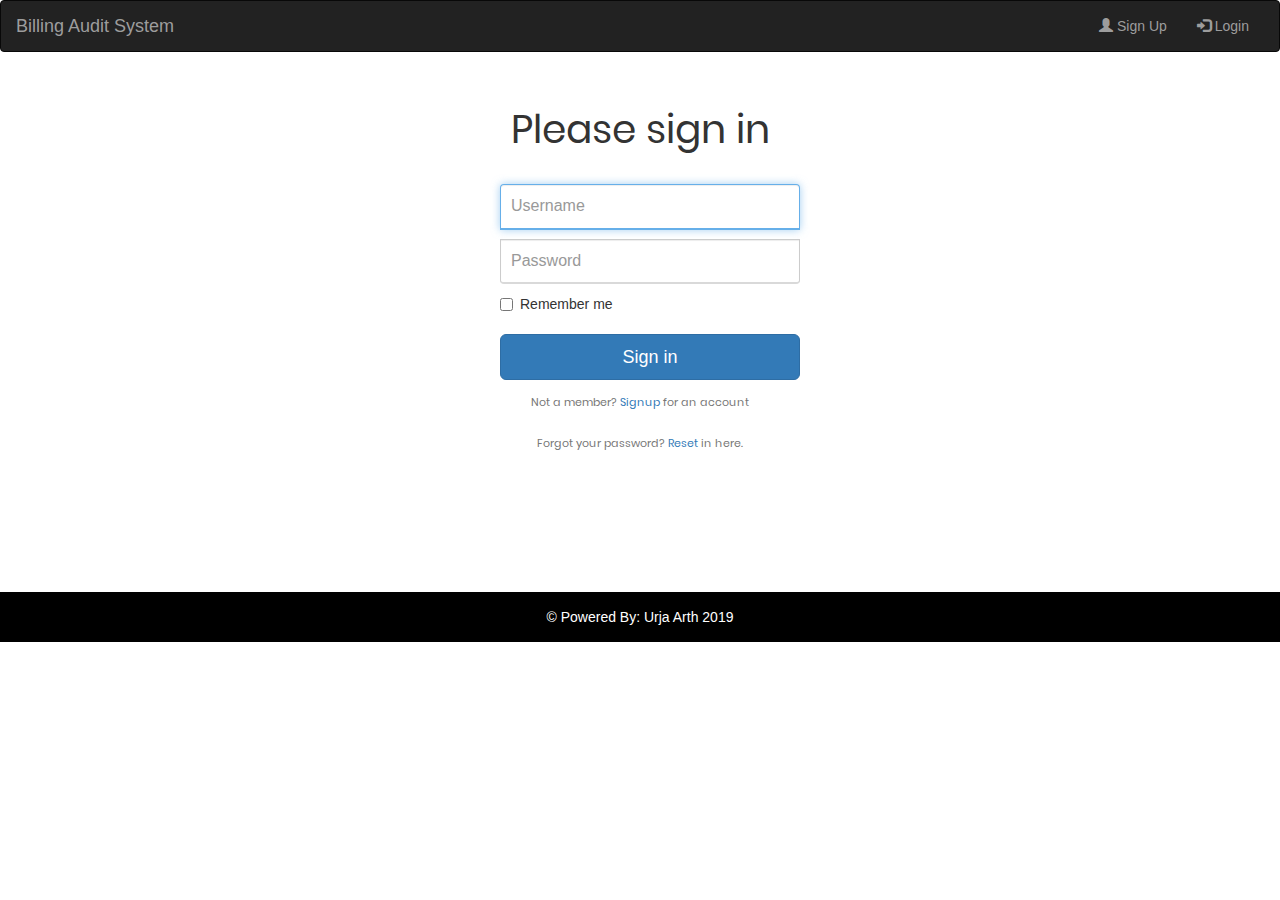
<file: index.html>
<!DOCTYPE html>
<html lang="en">

<head>
  <title>Login | Billing Audit System</title>
  <meta charset="utf-8">
  <meta name="viewport" content="width=device-width, initial-scale=1">
  <link rel="stylesheet" href="css/style.css">
  <link rel="stylesheet" href="https://maxcdn.bootstrapcdn.com/bootstrap/3.4.0/css/bootstrap.min.css">
  <script src="https://ajax.googleapis.com/ajax/libs/jquery/3.4.1/jquery.min.js"></script>
  <script src="https://maxcdn.bootstrapcdn.com/bootstrap/3.4.0/js/bootstrap.min.js"></script>
</head>

<body>

  <nav class="navbar navbar-inverse">
    <div class="container-fluid">
      <div class="navbar-header">
        <button type="button" class="navbar-toggle" data-toggle="collapse" data-target="#myNavbar">
          <span class="icon-bar"></span>
          <span class="icon-bar"></span>
          <span class="icon-bar"></span>
        </button>
        <a class="navbar-brand" href="#">Billing Audit System</a>
      </div>
      <div class="collapse navbar-collapse" id="myNavbar">
        <!-- <ul class="nav navbar-nav">
        <li class="active"><a href="#">Audit Planning Tool</a></li>
      </ul>-->
        <ul class="nav navbar-nav navbar-right">
          <li><a href="forgotpassword.html"><span class="glyphicon glyphicon-user"></span> Sign Up</a></li>
          <li><a href="index.html"><span class="glyphicon glyphicon-log-in"></span> Login</a></li>
        </ul>
      </div>
    </div>
  </nav>

  <div class="login">
    <form class="form-signin" action="editprofile.html">
      <h1 class="h3 mb-3 font-weight-normal">Please sign in</h1>
      <label for="inputEmail" class="sr-only">Username</label>
      <input type="email" id="inputEmail" class="form-control" placeholder="Username" required autofocus>
      <label for="inputPassword" class="sr-only">Password</label>
      <input type="password" id="inputPassword" class="form-control" placeholder="Password" required>
      <div class="checkbox mb-3">
        <label>
          <input type="checkbox" value="remember-me">Remember me
        </label>
      </div>
      <button class="btn btn-lg btn-primary btn-block btn-reset" type="submit">Sign in</button>
      <p class="mt-5 mb-3 text-muted login-text">Not a member? <a href="userregistration.html">Signup</a> for an account</p>
      <p class="mt-5 mb-3 text-muted login-text">Forgot your password? <a href="forgotpassword.html">Reset</a> in here.</p>
    </form>
  </div>
  <footer class="footer">
    <p>&copy; Powered By: Urja Arth 2019</p>
  </footer>

  <script type="text/javascript" src="js/index.js">

  </script>
</body>

</html>
</file>
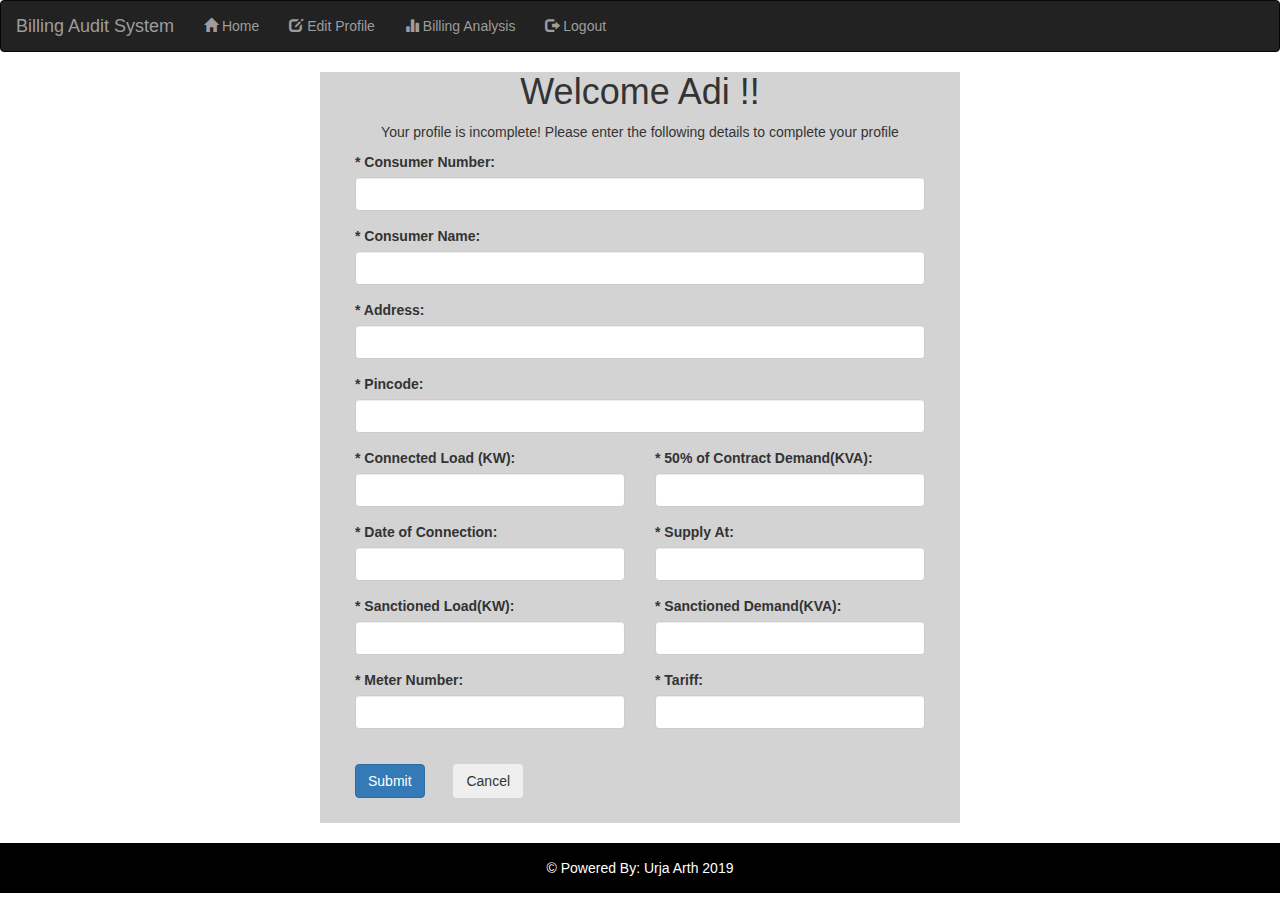
<file: editprofile.html>
<!DOCTYPE html>
<html lang="en">

<head>
  <title>Home | Billing Audit System</title>
  <meta charset="utf-8">
  <meta name="viewport" content="width=device-width, initial-scale=1">
  <link rel="stylesheet" href="css/style.css">
  <link rel="stylesheet" href="https://maxcdn.bootstrapcdn.com/bootstrap/3.4.0/css/bootstrap.min.css">
  <script src="https://ajax.googleapis.com/ajax/libs/jquery/3.4.1/jquery.min.js"></script>
  <script src="https://maxcdn.bootstrapcdn.com/bootstrap/3.4.0/js/bootstrap.min.js"></script>
</head>

<body>

  <nav class="navbar navbar-inverse">
    <div class="container-fluid">
      <div class="navbar-header">
        <button type="button" class="navbar-toggle" data-toggle="collapse" data-target="#myNavbar">
          <span class="icon-bar"></span>
          <span class="icon-bar"></span>
          <span class="icon-bar"></span>
        </button>
        <a class="navbar-brand" href="#">Billing Audit System</a>
      </div>
      <div class="collapse navbar-collapse" id="myNavbar">

        <ul class="nav navbar-nav navbar-left">
          <li><a href="home.html"><span class="glyphicon glyphicon-home"></span> Home</a></li>
          <li><a href="#"><span class="glyphicon glyphicon-edit"></span> Edit Profile</a></li>
          <li><a href="billinganalysis.html"><span class="glyphicon glyphicon-stats"></span> Billing Analysis</a></li>
          <li><a href="index.html"><span class="glyphicon glyphicon-log-out"></span> Logout</a></li>
        </ul>
      </div>
    </div>
  </nav>

  <div class="register">
    <h1 class="font-weight-normal">Welcome Adi !!</h1>
    <p>Your profile is incomplete! Please enter the following details to complete your profile</p>
    <div class="" >
      <form class="form-register" >
        <div class="form-row">
          <div class="form-group col-md-12">
            <label for="consumerNumber">* Consumer Number:</label>
            <input type="text" class="form-control" id="consumerNumber" placeholder="" required>
          </div>
          <div class="form-group col-md-12">
            <label for="consumerName">* Consumer Name:</label>
            <input type="text" class="form-control" id="consumerName" placeholder="" required>
          </div>
          <div class="form-group col-md-12">
            <label for="address">* Address:</label>
            <input type="text" class="form-control" id="address" placeholder="" required>
          </div>
          <div class="form-group col-md-12">
            <label for="pincode">* Pincode:</label>
            <input type="text" class="form-control" id="pincode" placeholder="" required>
          </div>
          <div class="form-group col-md-6">
            <label for="connectedLoad">* Connected Load (KW):</label>
            <input type="text" class="form-control" id="connectedLoad" placeholder="">
          </div>
          <div class="form-group col-md-6">
            <label for="contractDemand">* 50% of Contract Demand(KVA):</label>
            <input type="text" class="form-control" id="contractDemand" placeholder="">
          </div>
          <div class="form-group col-md-6">
            <label for="dateOfConnection">* Date of Connection:</label>
            <input type="text" class="form-control" id="dateOfConnection" placeholder="">
          </div>
          <div class="form-group col-md-6">
            <label for="supplyAt">* Supply At:</label>
            <input type="text" class="form-control" id="supplyAt" placeholder="">
          </div>
          <div class="form-group col-md-6">
            <label for="sanctionedLoad">* Sanctioned Load(KW):</label>
            <input type="text" class="form-control" id="sanctionedLoad" placeholder="">
          </div>
          <div class="form-group col-md-6">
            <label for="sanctionedDemand">* Sanctioned Demand(KVA):</label>
            <input type="text" class="form-control" id="sanctionedDemand" placeholder="">
          </div>
          <div class="form-group col-md-6">
            <label for="meterNumber">* Meter Number:</label>
            <input type="text" class="form-control" id="meterNumber" placeholder="">
          </div>
          <div class="form-group col-md-6">
            <label for="tarrif">* Tariff:</label>
            <input type="text" class="form-control" id="tarrif" placeholder="">
          </div>
        </div>
        <button type="submit" class="btn btn-primary form-reg-button">Submit</button>
        <button type="reset" class="btn btn-secondary form-reg-button">Cancel</button>
      </form>
    </div>

  </div>

  <footer class="footer">
    <p>&copy; Powered By: Urja Arth 2019</p>
  </footer>
  <script type="text/javascript" src="js/index.js"></script>

</body>

</html>
</file>
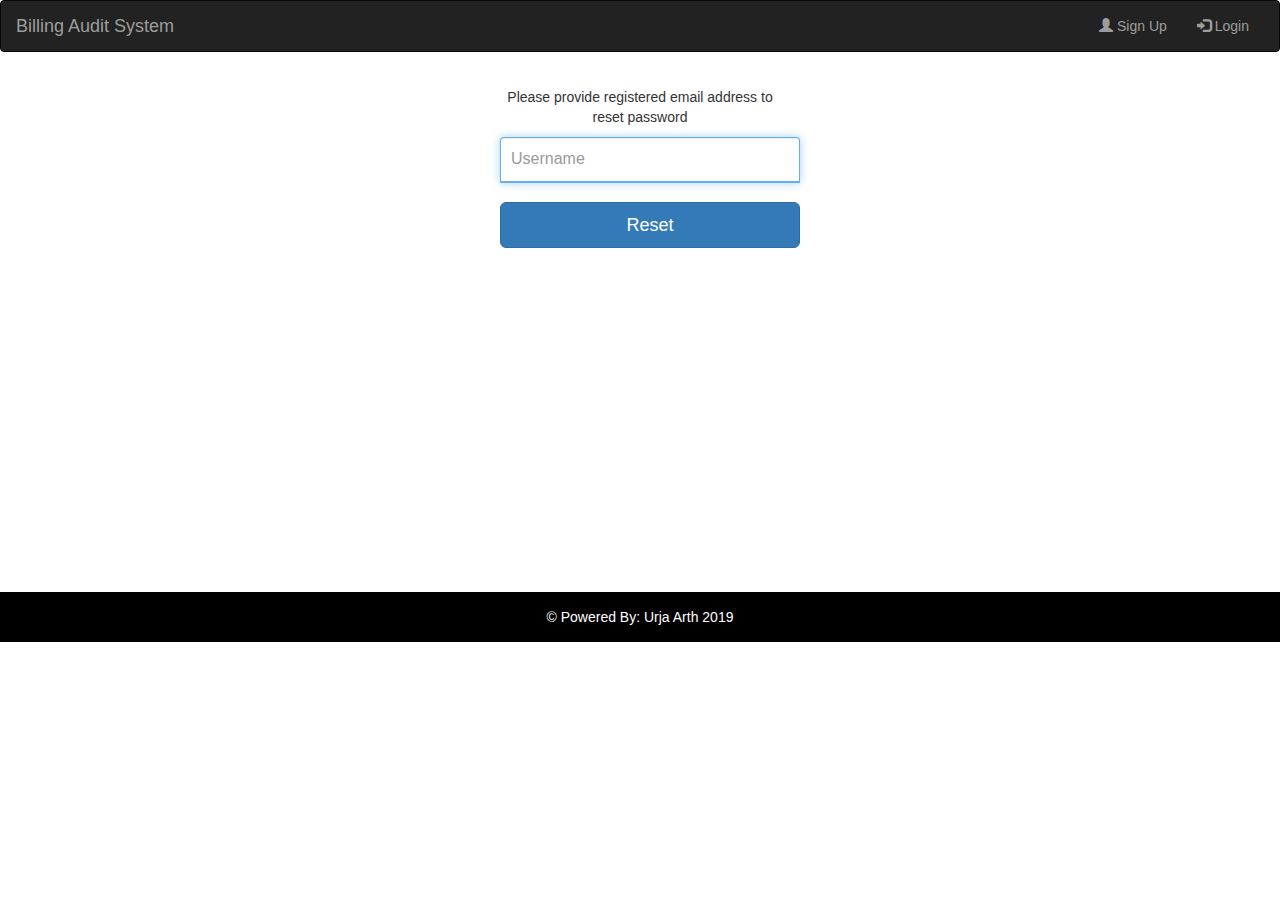
<file: forgotpassword.html>
<!DOCTYPE html>
<html lang="en">

<head>
  <title>Forgot Password | Billing Audit System</title>
  <meta charset="utf-8">
  <meta name="viewport" content="width=device-width, initial-scale=1">
  <link rel="stylesheet" href="css/style.css">
  <link rel="stylesheet" href="https://maxcdn.bootstrapcdn.com/bootstrap/3.4.0/css/bootstrap.min.css">
  <script src="https://ajax.googleapis.com/ajax/libs/jquery/3.4.1/jquery.min.js"></script>
  <script src="https://maxcdn.bootstrapcdn.com/bootstrap/3.4.0/js/bootstrap.min.js"></script>
</head>

<body>

  <nav class="navbar navbar-inverse">
    <div class="container-fluid">
      <div class="navbar-header">
        <button type="button" class="navbar-toggle" data-toggle="collapse" data-target="#myNavbar">
          <span class="icon-bar"></span>
          <span class="icon-bar"></span>
          <span class="icon-bar"></span>
        </button>
        <a class="navbar-brand" href="index.html">Billing Audit System</a>
      </div>
      <div class="collapse navbar-collapse" id="myNavbar">
        <ul class="nav navbar-nav navbar-right">
          <li><a href="userregistration.html"><span class="glyphicon glyphicon-user"></span> Sign Up</a></li>
          <li><a href="index.html"><span class="glyphicon glyphicon-log-in"></span> Login</a></li>
        </ul>
      </div>
    </div>
  </nav>

  <div class="login">
    <form class="form-signin">
      <p class="">Please provide registered email address to reset password</p>
      <label for="inputEmail" class="sr-only">Username</label>
      <input type="email" id="inputEmail" class="form-control" placeholder="Username" required autofocus>
      <button class="btn btn-lg btn-primary btn-block btn-reset" type="submit">Reset</button>
    </form>
  </div>
  <footer class="footer">
    <p>&copy; Powered By: Urja Arth 2019</p>
  </footer>

  <script type="text/javascript" src="js/index.js">

  </script>
</body>

</html>
</file>
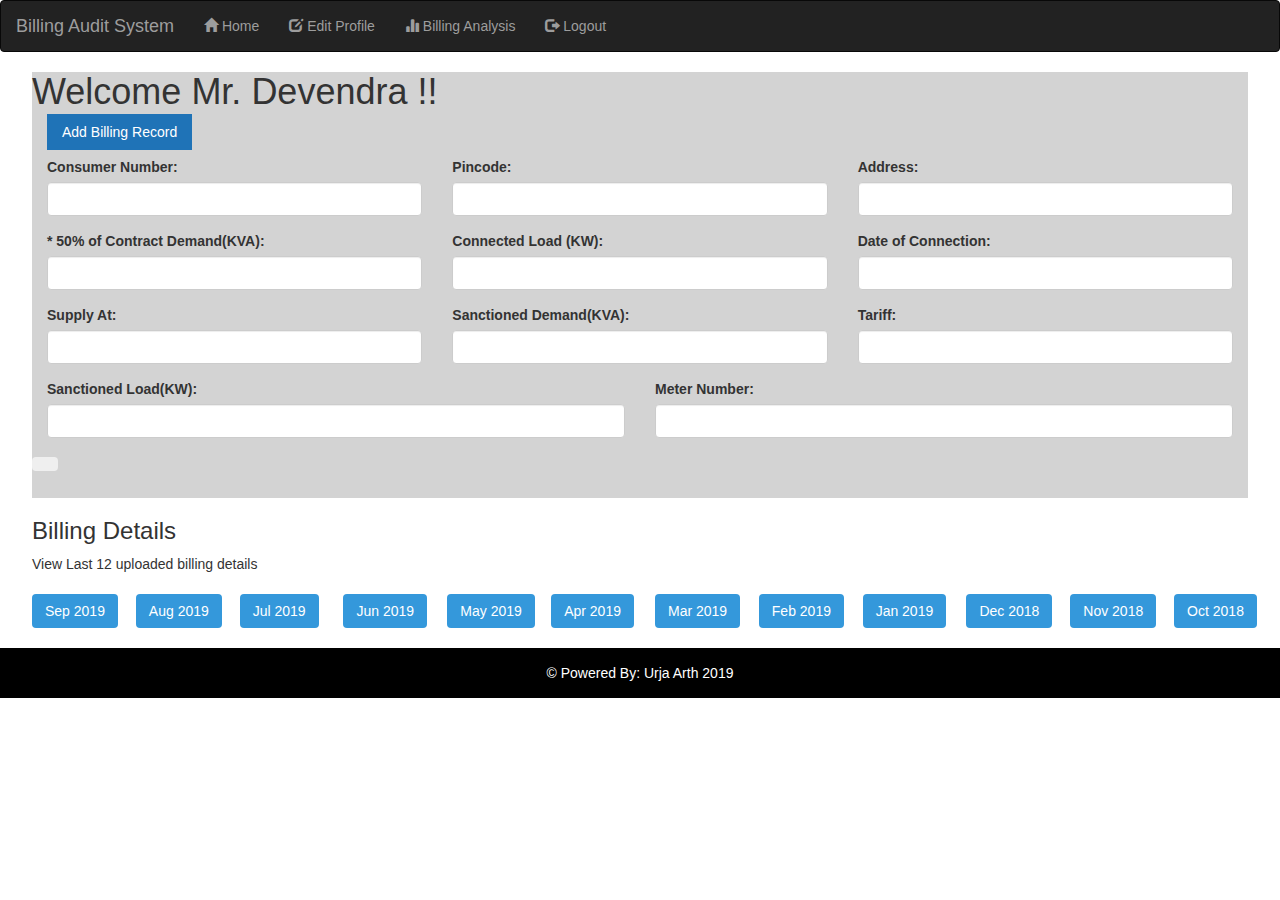
<file: home.html>
<!DOCTYPE html>
<html lang="en">

<head>
  <title>Home | Billing Audit System</title>
  <meta charset="utf-8">
  <meta name="viewport" content="width=device-width, initial-scale=1">
  <link rel="stylesheet" href="css/style.css">
  <link rel="stylesheet" href="https://maxcdn.bootstrapcdn.com/bootstrap/3.4.0/css/bootstrap.min.css">
  <script src="https://ajax.googleapis.com/ajax/libs/jquery/3.4.1/jquery.min.js"></script>
  <script src="https://maxcdn.bootstrapcdn.com/bootstrap/3.4.0/js/bootstrap.min.js"></script>
</head>

<body>

  <nav class="navbar navbar-inverse">
    <div class="container-fluid">
      <div class="navbar-header">
        <button type="button" class="navbar-toggle" data-toggle="collapse" data-target="#myNavbar">
          <span class="icon-bar"></span>
          <span class="icon-bar"></span>
          <span class="icon-bar"></span>
        </button>
        <a class="navbar-brand" href="#">Billing Audit System</a>
      </div>
      <div class="collapse navbar-collapse" id="myNavbar">

        <ul class="nav navbar-nav navbar-left">
          <li><a href="home.html"><span class="glyphicon glyphicon-home"></span> Home</a></li>
          <li><a href="editprofile.html"><span class="glyphicon glyphicon-edit"></span> Edit Profile</a></li>
          <li><a href="billinganalysis.html"><span class="glyphicon glyphicon-stats"></span> Billing Analysis</a></li>
          <li><a href="index.html"><span class="glyphicon glyphicon-log-out"></span> Logout</a></li>
        </ul>
      </div>
    </div>
  </nav>

  <div class="customer-record">
    <h1 class="font-weight-normal">Welcome Mr. Devendra !!</h1>
    <a class="billing-record" href="addbillingrecord.html">Add Billing Record</a>

    <div class="">
      <form class="form-customer-record">
        <div class="form-customer-data">

          <div class="form-group col-lg-4">
            <label for="consumerNumber">Consumer Number:</label>
            <input type="text" class="form-control" id="consumerNumber" placeholder="" required>
          </div>
          <div class="form-group col-lg-4">
            <label for="pincode">Pincode:</label>
            <input type="text" class="form-control" id="pincode" placeholder="" required>
          </div>
          <div class="form-group col-lg-4">
            <label for="address">Address:</label>
            <input type="text" class="form-control" id="address" placeholder="" required>
          </div>

          <div class="form-group col-md-4">
            <label for="contractDemand">* 50% of Contract Demand(KVA):</label>
            <input type="text" class="form-control" id="contractDemand" placeholder="">
          </div>

          <div class="form-group col-lg-4">
            <label for="connectedLoad">Connected Load (KW):</label>
            <input type="text" class="form-control" id="connectedLoad" placeholder="">
          </div>
          <div class="form-group col-lg-4">
            <label for="dateOfConnection">Date of Connection:</label>
            <input type="text" class="form-control" id="dateOfConnection" placeholder="">
          </div>

          <div class="form-group col-lg-4">
            <label for="supplyAt">Supply At:</label>
            <input type="text" class="form-control" id="supplyAt" placeholder="">
          </div>
          <div class="form-group col-lg-4">
            <label for="sanctionedDemand">Sanctioned Demand(KVA):</label>
            <input type="text" class="form-control" id="sanctionedDemand" placeholder="">
          </div>
          <div class="form-group col-lg-4">
            <label for="tarrif">Tariff:</label>
            <input type="text" class="form-control" id="tarrif" placeholder="">
          </div>

          <div class="form-group col-lg-6">
            <label for="sanctionedLoad">Sanctioned Load(KW):</label>
            <input type="text" class="form-control" id="sanctionedLoad" placeholder="">
          </div>
          <div class="form-group col-lg-6">
            <label for="meterNumber">Meter Number:</label>
            <input type="text" class="form-control" id="meterNumber" placeholder="">
          </div>

        </div>
        <button type="reset" class="btn btn-secondary"></button>
      </form>
    </div>

  </div>

  <div class="billing-details">
    <h3>Billing Details</h3>
    <p>View Last 12 uploaded billing details</p>
    <div class="row">
      <div class="col-lg-1 col-md-2 col-sm-3">
        <button type="button" class="btn btn-dark butn" onclick=" relocate_home()">Sep 2019</button>
      </div>
      <div class="col-lg-1 col-md-2 col-sm-3">
        <button type="button" class="btn btn-dark butn" onclick=" relocate_home()">Aug 2019</button>
      </div>
      <div class="col-lg-1 col-md-2 col-sm-3">
        <button type="button" class="btn btn-dark butn" onclick=" relocate_home()">Jul 2019</button>
      </div>
      <div class="col-lg-1 col-md-2 col-sm-3">
        <button type="button" class="btn btn-dark butn" onclick=" relocate_home()">Jun 2019</button>
      </div>
      <div class="col-lg-1 col-md-2 col-sm-3">
        <button type="button" class="btn btn-dark butn" onclick=" relocate_home()">May 2019</button>
      </div>
      <div class="col-lg-1 col-md-2 col-sm-3">
        <button type="button" class="btn btn-dark butn">Apr 2019</button>
      </div>
      <div class="col-lg-1 col-md-2 col-sm-3">
        <button type="button" class="btn btn-dark butn">Mar 2019</button>
      </div>
      <div class="col-lg-1 col-md-2 col-sm-3">
        <button type="button" class="btn btn-dark butn">Feb 2019</button>
      </div>
      <div class="col-lg-1 col-md-2 col-sm-3">
        <button type="button" class="btn btn-dark butn">Jan 2019</button>
      </div>
      <div class="col-lg-1 col-md-2 col-sm-3">
        <button type="button" class="btn btn-dark butn">Dec 2018</button>
      </div>
      <div class="col-lg-1 col-md-2 col-sm-3">
        <button type="button" class="btn btn-dark butn">Nov 2018</button>
      </div>
      <div class="col-lg-1 col-md-2 col-sm-3">
        <button type="button" class="btn btn-dark butn">Oct 2018</button>
      </div>
    </div>
  </div>

  <footer class="footer">
    <p>&copy; Powered By: Urja Arth 2019</p>
  </footer>
  <script type="text/javascript" src="js/index.js"></script>

</body>

</html>
</file>
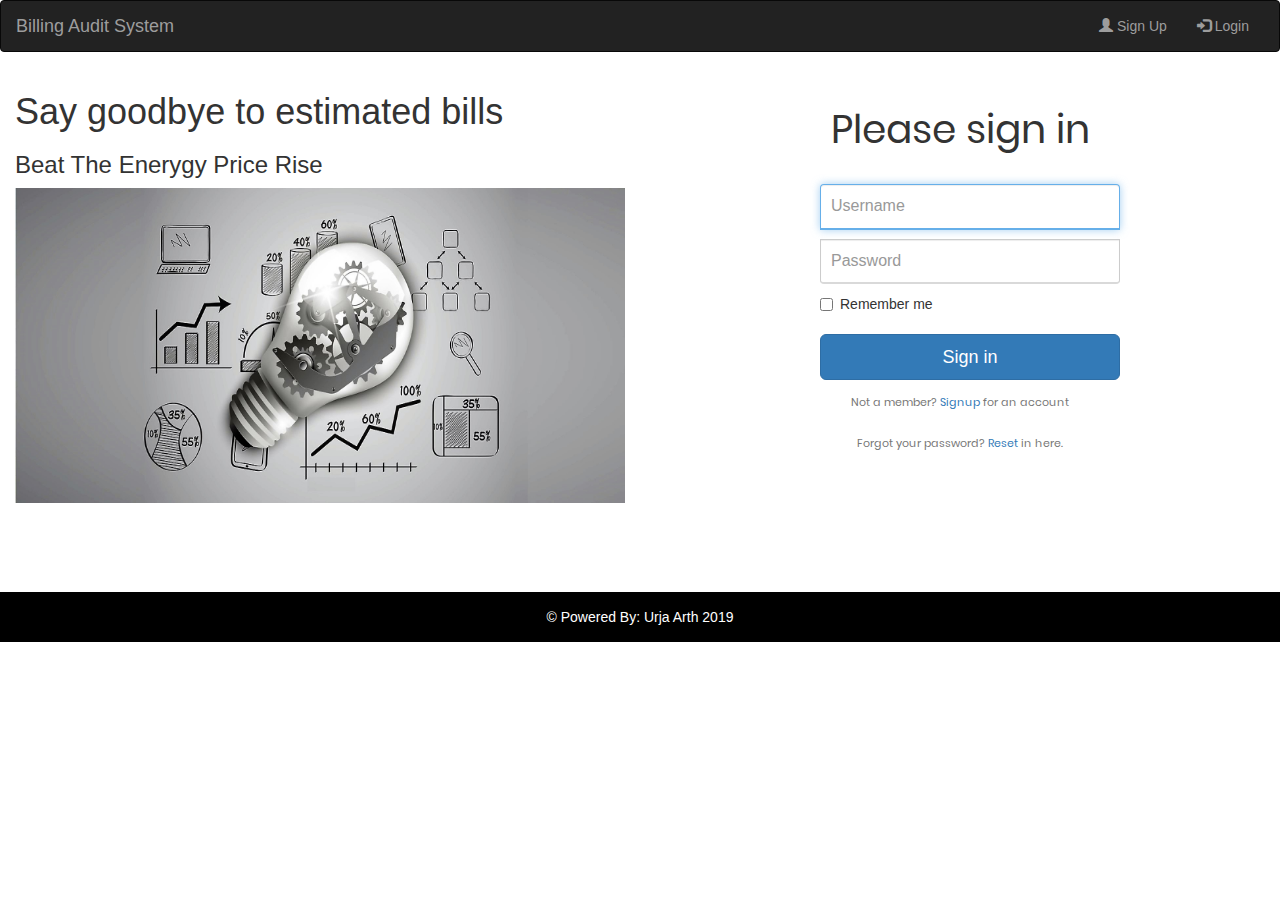
<file: index - Copy.html>
<!DOCTYPE html>
<html lang="en">

<head>
  <title>Login | Billing Audit System</title>
  <meta charset="utf-8">
  <meta name="viewport" content="width=device-width, initial-scale=1">
  <link rel="stylesheet" href="css/style.css">
  <link rel="stylesheet" href="https://maxcdn.bootstrapcdn.com/bootstrap/3.4.0/css/bootstrap.min.css">
  <script src="https://ajax.googleapis.com/ajax/libs/jquery/3.4.1/jquery.min.js"></script>
  <script src="https://maxcdn.bootstrapcdn.com/bootstrap/3.4.0/js/bootstrap.min.js"></script>
</head>

<body>

  <nav class="navbar navbar-inverse">
    <div class="container-fluid">
      <div class="navbar-header">
        <button type="button" class="navbar-toggle" data-toggle="collapse" data-target="#myNavbar">
          <span class="icon-bar"></span>
          <span class="icon-bar"></span>
          <span class="icon-bar"></span>
        </button>
        <!-- <img src="images/logo_transparent.png" alt="">-->
        <a class="navbar-brand" href="#">Billing Audit System</a>

      </div>
      <div class="collapse navbar-collapse" id="myNavbar">
        <!-- <ul class="nav navbar-nav">
        <li class="active"><a href="#">Audit Planning Tool</a></li>
      </ul>-->
        <ul class="nav navbar-nav navbar-right">
          <li><a href="forgotpassword.html"><span class="glyphicon glyphicon-user"></span> Sign Up</a></li>
          <li><a href="index.html"><span class="glyphicon glyphicon-log-in"></span> Login</a></li>
        </ul>
      </div>
    </div>
  </nav>

  <div class="container-fluid">
    <div class="row">
      <div class="col-lg-6" style="background-color:white;">
        <h1>Say goodbye to estimated bills</h1>
        <h3>Beat The Enerygy Price Rise</h3>
        <div class="" style="width:100%;height:315px;">
          <img class="title-image" src="images/energy.jpg" alt="" style="width:100%;height:100%;">
        </div>
      </div>
      <div class="col-lg-6" style="background-color:white;">
        <div class="login">
          <form class="form-signin" action="editprofile.html">
            <h1 class="h3 mb-3 font-weight-normal">Please sign in</h1>
            <label for="inputEmail" class="sr-only">Username</label>
            <input type="email" id="inputEmail" class="form-control" placeholder="Username" required autofocus>
            <label for="inputPassword" class="sr-only">Password</label>
            <input type="password" id="inputPassword" class="form-control" placeholder="Password" required>
            <div class="checkbox mb-3">
              <label>
                <input type="checkbox" value="remember-me">Remember me
              </label>
            </div>
            <button class="btn btn-lg btn-primary btn-block btn-reset" type="submit">Sign in</button>
            <p class="mt-5 mb-3 text-muted login-text">Not a member? <a href="userregistration.html">Signup</a> for an account</p>
            <p class="mt-5 mb-3 text-muted login-text">Forgot your password? <a href="forgotpassword.html">Reset</a> in here.</p>
          </form>
        </div>
      </div>
    </div>
  </div>

  <footer class="footer">
    <p>&copy; Powered By: Urja Arth 2019</p>
  </footer>

  <script type="text/javascript" src="js/index.js">

  </script>
</body>

</html>
</file>
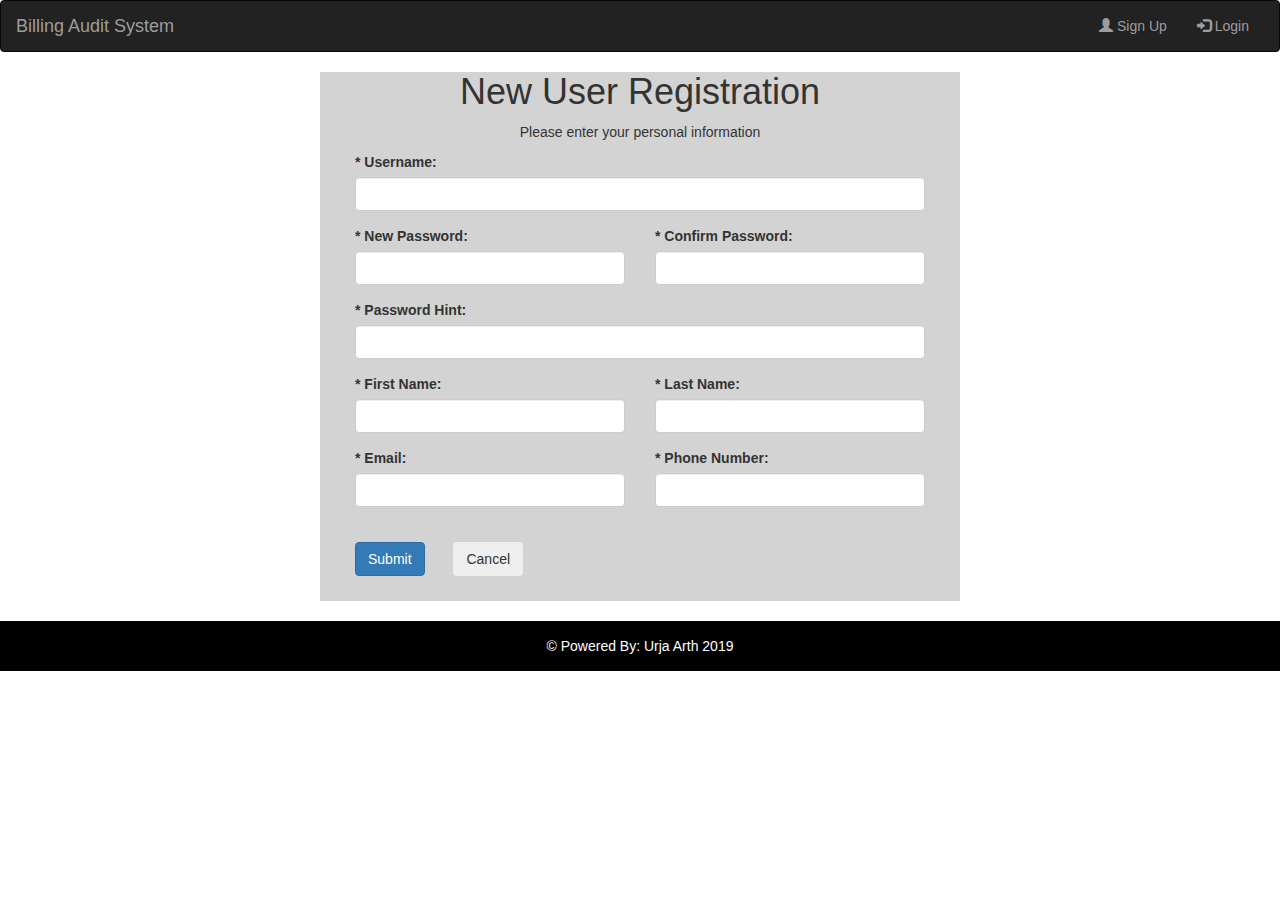
<file: userregistration.html>
<!DOCTYPE html>
<html lang="en">

<head>
  <title>User Registration | Billing Audit System</title>
  <meta charset="utf-8">
  <meta name="viewport" content="width=device-width, initial-scale=1">
  <link rel="stylesheet" href="css/style.css">
  <link rel="stylesheet" href="https://maxcdn.bootstrapcdn.com/bootstrap/3.4.0/css/bootstrap.min.css">
  <script src="https://ajax.googleapis.com/ajax/libs/jquery/3.4.1/jquery.min.js"></script>
  <script src="https://maxcdn.bootstrapcdn.com/bootstrap/3.4.0/js/bootstrap.min.js"></script>
</head>

<body>

  <nav class="navbar navbar-inverse">
    <div class="container-fluid">
      <div class="navbar-header">
        <button type="button" class="navbar-toggle" data-toggle="collapse" data-target="#myNavbar">
          <span class="icon-bar"></span>
          <span class="icon-bar"></span>
          <span class="icon-bar"></span>
        </button>
        <a class="navbar-brand" href="index.html">Billing Audit System</a>
      </div>
      <div class="collapse navbar-collapse" id="myNavbar">
        
        <ul class="nav navbar-nav navbar-right">
          <li><a href="#"><span class="glyphicon glyphicon-user"></span> Sign Up</a></li>
          <li><a href="index.html"><span class="glyphicon glyphicon-log-in"></span> Login</a></li>
        </ul>
      </div>
    </div>
  </nav>

  <div class="register">
    <h1 class="font-weight-normal">New User Registration</h1>
    <p>Please enter your personal information</p>
    <div class="" >
      <form class="form-register" >
        <div class="form-row">
          <div class="form-group col-md-12">
            <label for="inputUserName">* Username:</label>
            <input type="text" class="form-control" id="inputUserName" placeholder="">
          </div>
          <div class="form-group col-md-6">
            <label for="newPassword">* New Password:</label>
            <input type="text" class="form-control" id="newPassword" placeholder="">
          </div>
          <div class="form-group col-md-6">
            <label for="confirmPassword">* Confirm Password:</label>
            <input type="password" class="form-control" id="confirmPassword" placeholder="">
          </div>
          <div class="form-group col-md-12">
            <label for="passwordHint">* Password Hint:</label>
            <input type="text" class="form-control" id="passwordHint" placeholder="">
          </div>
          <div class="form-group col-md-6">
            <label for="firstName">* First Name:</label>
            <input type="text" class="form-control" id="firstName" placeholder="">
          </div>
          <div class="form-group col-md-6">
            <label for="lastName">* Last Name:</label>
            <input type="text" class="form-control" id="lastName" placeholder="">
          </div>
          <div class="form-group col-md-6">
            <label for="email">* Email:</label>
            <input type="email" class="form-control" id="email" placeholder="">
          </div>
          <div class="form-group col-md-6">
            <label for="phoneNumber">* Phone Number:</label>
            <input type="text" class="form-control" id="phoneNumber" placeholder="">
          </div>
        </div>
        <button type="submit" class="btn btn-primary form-reg-button">Submit</button>
        <button type="submit" class="btn btn-secondary form-reg-button">Cancel</button>
      </form>
    </div>

  </div>

  <footer class="footer">
    <p>&copy; Powered By: Urja Arth 2019</p>
  </footer>
  <script type="text/javascript" src="js/index.js"></script>

</body>

</html>
</file>
<file: css/style.css>
/********************* Common Styling across all pages *********************/
* {
  margin: 0px;
  padding: 0px;
}


@font-face {
  font-family: Poppins-Regular;
  src: url('../fonts/poppins/Poppins-Regular.ttf');
}

@font-face {
  font-family: Poppins-Medium;
  src: url('../fonts/poppins/Poppins-Medium.ttf');
}

@font-face {
  font-family: Poppins-Bold;
  src: url('../fonts/poppins/Poppins-Bold.ttf');
}

@font-face {
  font-family: Poppins-SemiBold;
  src: url('../fonts/poppins/Poppins-SemiBold.ttf');
}

/***************** styling for HTML elements ***************/

body {
  height: 100%;
  font-family: "Poppins-Regular", Arial, sans-serif;
  /* background-image: url('../images/energy.jpg'); */
}

/***************** Custom CSS classes ***************/
.footer {
  margin-top: 20px;
  background-color: black;
  width: 100%;
  height: 50px;
  text-align: center;
  color: #fff;
}

.footer p {
  padding-top: 15px;
}

/********************* CSS style for Login page *********************/
.login {
  width: 500px;
  background: #fff;
  border-radius: 10px;
  height: 500px;
  margin: auto;
} /* The same "login" class is used in Forgot Password page */

.login h1 {
  font-size: 39px;
  color: #333333;
  line-height: 1.2;
  text-align: center;
  padding-bottom: 20px;
  font-family: "Poppins-Regular", sans-serif;
}

.form-signin {
  width: 100%;
  max-width: 330px;
  padding: 15px;
  margin: 0 auto;
} /* The same class is used in Forgot Password page */

.form-signin .checkbox {
  font-weight: 400;
}

.checkbox {
  padding-left: 10px;
}

.form-signin .form-control {
  position: relative;
  height: auto;
  padding: 10px;
  margin: 10px;
  font-size: 16px;
  border-bottom: 2px solid #d9d9d9;
}

.form-signin .form-control:focus {
  z-index: 2;
}

.form-signin input[type="email"] {
  margin-bottom: -1px;
  border-bottom-right-radius: 0;
  border-bottom-left-radius: 0;
}

.form-signin input[type="password"] {
  margin-bottom: 10px;
  border-top-left-radius: 0;
  border-top-right-radius: 0;
}

.wrap-input100 {
  width: 100%;
  position: relative;
  border-bottom: 2px solid red;
}

.label-input100 {
  font-size: 14px;
  color: #333333;
  line-height: 1.5;
  padding-left: 7px;
}

.input100 {
  font-family: Poppins-Medium;
  font-size: 16px;
  color: #333333;
  line-height: 1.2;
  display: block;
  width: 100%;
  height: 55px;
  background: transparent;
  padding: 0 7px 0 43px;
}

.btn-reset {
  margin-top: 20px;
  margin-left: 10px;
} /* The same class is used in Forgot Password page */

.login-text {
  padding-top: 15px;
  font-family: "Poppins-Regular";
  font-size: 11px;
}

/******************* CSS style for Signup (User Registration) page ********************/
.register {
  background-color: lightgrey;
  width: 50%;
  margin: 0 auto;
  height: 100%;
} /* The same class is used in Edit Profile page */

.register h1, p {
  text-align: center;
}

.form-register {
  width: 100%;
  max-width: 600px;
  margin-top: 0px;
  padding-bottom: 25px;
  margin: 0 auto 0 auto;
} /* The same class is used in Edit Profile page */



/********************* CSS style for Forgot Password page *********************/

/********************* CSS style for Edit Profile page *********************/
.form-reg-button {
  margin-left: 15px;
  margin-right: 10px;
  margin-bottom: 40px;
  margin-top: 20px;
} /* The same class is used in Home page */

/********************* CSS style for Home page *********************/
.customer-record {
  background-color: lightgrey;
  width: 95%;
  margin: 0 auto;
  height: 100%;
} /* The same class is used in View Customer Bill page */

.billing-record {
  background-color: #1f73b7;;
  color: white;
  padding: 10px 15px;
	margin-left: 10px;
	margin-bottom: 20px;
	margin-top: 10px;
	text-decoration: none;
}

.billing-record:hover {
  background-color: #f44336;
  color: white;
  text-decoration: none;
}

.form-customer-record {
  width: 100%;
  margin-top: 100px;
  padding-bottom: 25px;
  margin: 0 auto 0 auto;
}

.form-customer-data {
	margin-top: 15px;
}

.billing-details {
  width: 95%;
  margin: 0 auto;
}

.billing-details p {
  text-align: left;
}

.butn {
  background: #3498db;
  background-image: -webkit-linear-gradient(top, #3498db, #2980b9);
  background-image: -moz-linear-gradient(top, #3498db, #2980b9);
  background-image: -ms-linear-gradient(top, #3498db, #2980b9);
  background-image: -o-linear-gradient(top, #3498db, #2980b9);
  background-image: linear-gradient(to bottom, #3498db, #2980b9);
  -webkit-border-radius: 28;
  -moz-border-radius: 28;
  border-radius: 28px;
  font-family: Arial;
  color: #ffffff;
  font-size: 10px;
  padding: 10px 20px 10px 20px;
  text-decoration: none;
  margin-top: 10px;
  margin-bottom: 10px;
}

.butn:hover {
  background: #3cb0fd;
  background-image: -webkit-linear-gradient(top, #3cb0fd, #3498db);
  background-image: -moz-linear-gradient(top, #3cb0fd, #3498db);
  background-image: -ms-linear-gradient(top, #3cb0fd, #3498db);
  background-image: -o-linear-gradient(top, #3cb0fd, #3498db);
  background-image: linear-gradient(to bottom, #3cb0fd, #3498db);
  text-decoration: none;
}

/********************* CSS style for Billing Analysis page *********************/
.billing-analysis {
	margin-left: auto;
	margin-right: auto;
	margin-top: 20px;
	width: 95%;

}

.billing-analysis-table {
	text-align: center;
}

.billing-analysis-table th {
	text-align: center;
}

.billing-analysis-title {

}
/********************* CSS style for Add Billing Record page *********************/

/********************* CSS style for View Customer Bill page *********************/
.billing-record {
  margin-bottom: 10px;
  margin-left: 15px;
}

/***********************************************************************/

/* .add-billing-button {
  margin-left: 35px;
  margin-top: 5px;
  margin-bottom: 18px;
} */
</file>
